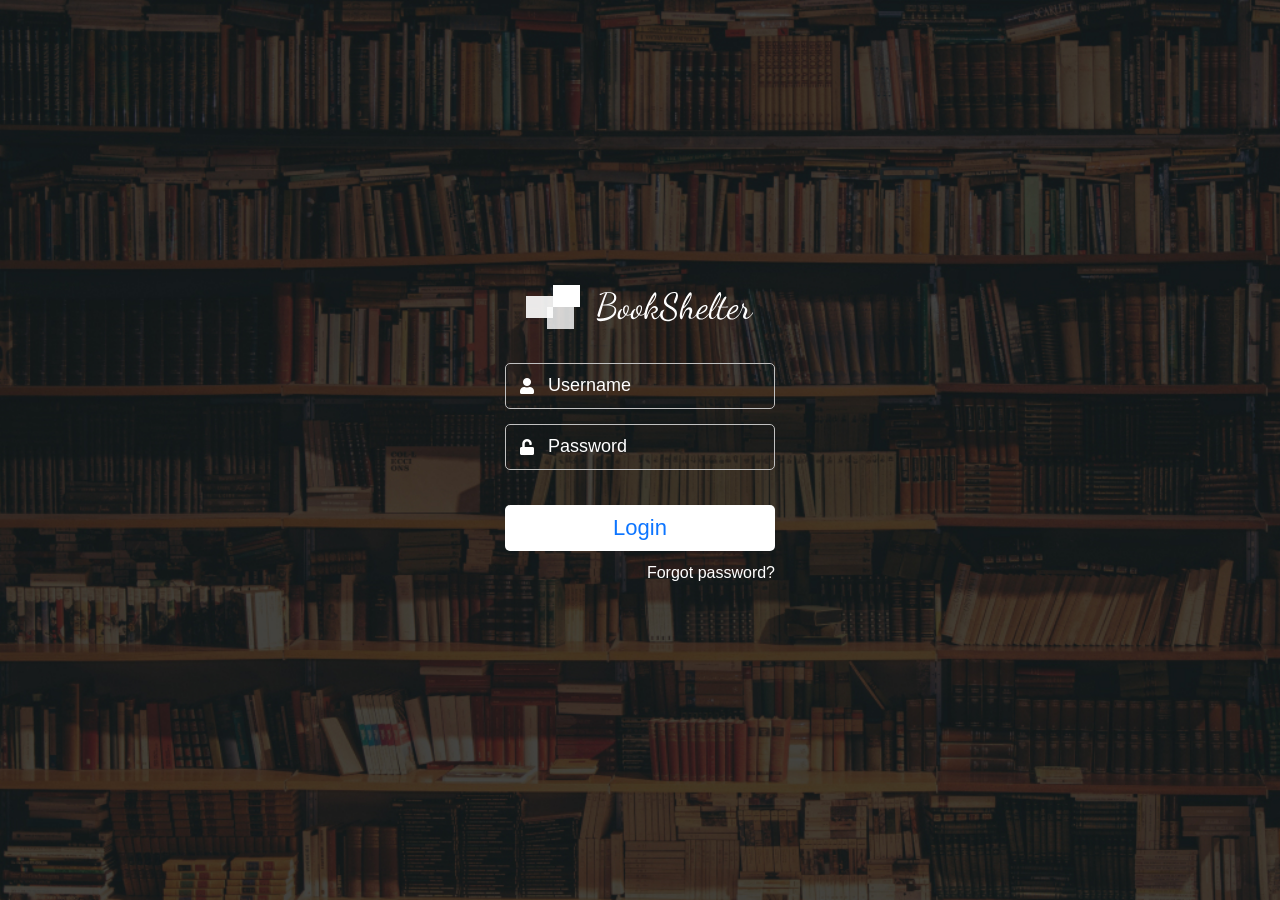
<file: login.html>
<!DOCTYPE html>
<html lang="en">
  <head>
    <meta charset="UTF-8" />
    <meta http-equiv="X-UA-Compatible" content="IE=edge" />
    <meta name="viewport" content="width=device-width, initial-scale=1.0" />
    <link
      rel="stylesheet"
      href="https://cdnjs.cloudflare.com/ajax/libs/font-awesome/5.8.2/css/all.css"
    />
    <link rel="stylesheet" href="./css/main.min.css" />
    <title>login</title>
  </head>
  <body>
    <section class="login">
      <div class="login__container">
        <img class="mb-1" src="./img/logo.svg" alt="logo" />
        <form class="login__form">
          <div class="login__username">
            <span><i class="fas fa-user"></i></span>
            <input
              class="input-login"
              type="text"
              placeholder="Username"
              name="login"
              autocomplete="off"
              defaultValue="eve.holt@reqres.in"
            />
          </div>
          <div class="login__username">
            <span><i class="fas fa-unlock"></i></span>
            <input
              class="input-password"
              type="password"
              placeholder="Password"
              name="password"
              defaultValue="cityslicka"
            />
          </div>
          <p id="loginError" class="login__error text-danger visually-hidden">
            Login yoki parol xato !
          </p>

          <button class="login__btn" type="submit">Login</button>
          <p class="login__forgot">Forgot password?</p>
        </form>
      </div>
    </section>

    <script src="./js/bootstrap.bundle.min.js"></script>
    <script src="./js/login.js"></script>
  </body>
</html>
</file>
